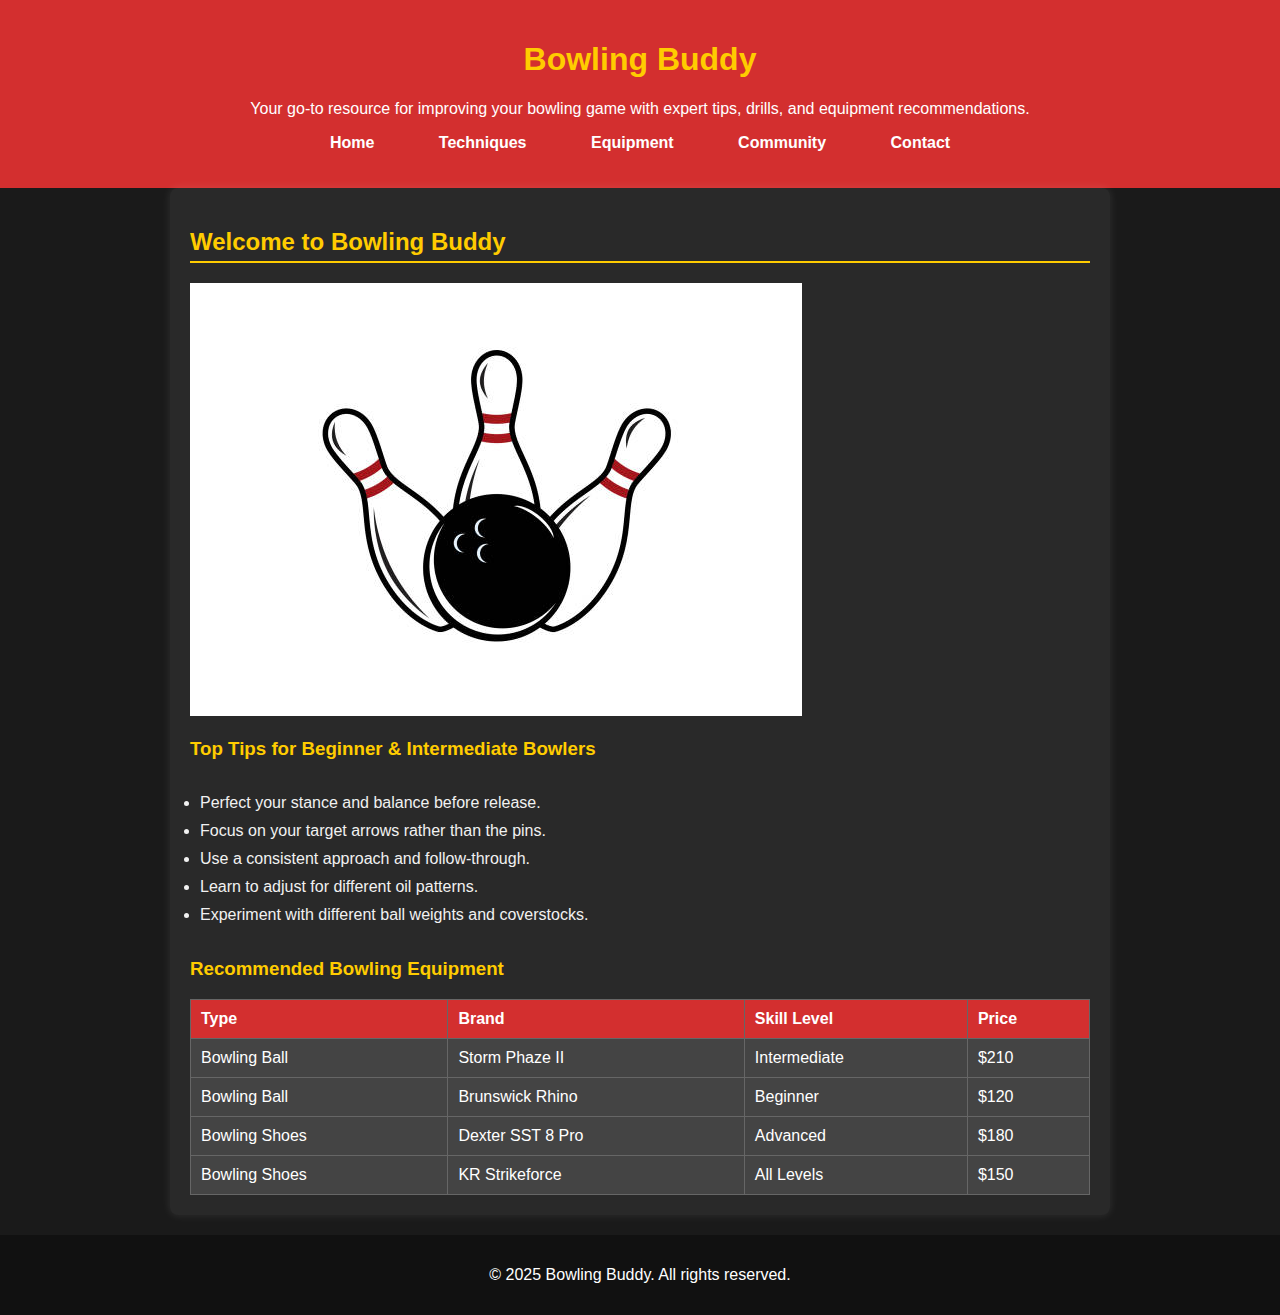
<file: index.html>
<!DOCTYPE html>
<html lang="en">
<head>
    <meta charset="UTF-8">
    <meta name="viewport" content="width=device-width, initial-scale=1.0">
    <link rel="stylesheet" href="styles.css">
    <link rel="icon" href="favicon.ico" type="image/x-icon">
    <title>Bowling Buddy - Improve Your Game</title>
</head>
<body>
    <header>
        <h1>Bowling Buddy</h1>
        <p>Your go-to resource for improving your bowling game with expert tips, drills, and equipment recommendations.</p>
        <nav>
    <ul>
        <li><a href="index.html">Home</a></li>
        <li><a href="techniques.html">Techniques</a></li>
        <li><a href="equipment.html">Equipment</a></li>
        <li><a href="community.html">Community</a></li>
        <li><a href="contact.html">Contact</a></li>
    </ul>
</nav>
    </header>
    
    <main>
        <section>
            <h2>Welcome to Bowling Buddy</h2>
            <img src="bowling-image.jpg" alt="Bowling Scene">
            
            <h3>Top Tips for Beginner & Intermediate Bowlers</h3>
            <ul>
                <li>Perfect your stance and balance before release.</li>
                <li>Focus on your target arrows rather than the pins.</li>
                <li>Use a consistent approach and follow-through.</li>
                <li>Learn to adjust for different oil patterns.</li>
                <li>Experiment with different ball weights and coverstocks.</li>
            </ul>

            <h3>Recommended Bowling Equipment</h3>
            <table>
                <tr>
                    <th>Type</th>
                    <th>Brand</th>
                    <th>Skill Level</th>
                    <th>Price</th>
                </tr>
                <tr>
                    <td>Bowling Ball</td>
                    <td>Storm Phaze II</td>
                    <td>Intermediate</td>
                    <td>$210</td>
                </tr>
                <tr>
                    <td>Bowling Ball</td>
                    <td>Brunswick Rhino</td>
                    <td>Beginner</td>
                    <td>$120</td>
                </tr>
                <tr>
                    <td>Bowling Shoes</td>
                    <td>Dexter SST 8 Pro</td>
                    <td>Advanced</td>
                    <td>$180</td>
                </tr>
                <tr>
                    <td>Bowling Shoes</td>
                    <td>KR Strikeforce</td>
                    <td>All Levels</td>
                    <td>$150</td>
                </tr>
            </table>
        </section>
    </main>

    <footer>
        <p>&copy; 2025 Bowling Buddy. All rights reserved.</p>
    </footer>
</body>
</html>
</file>
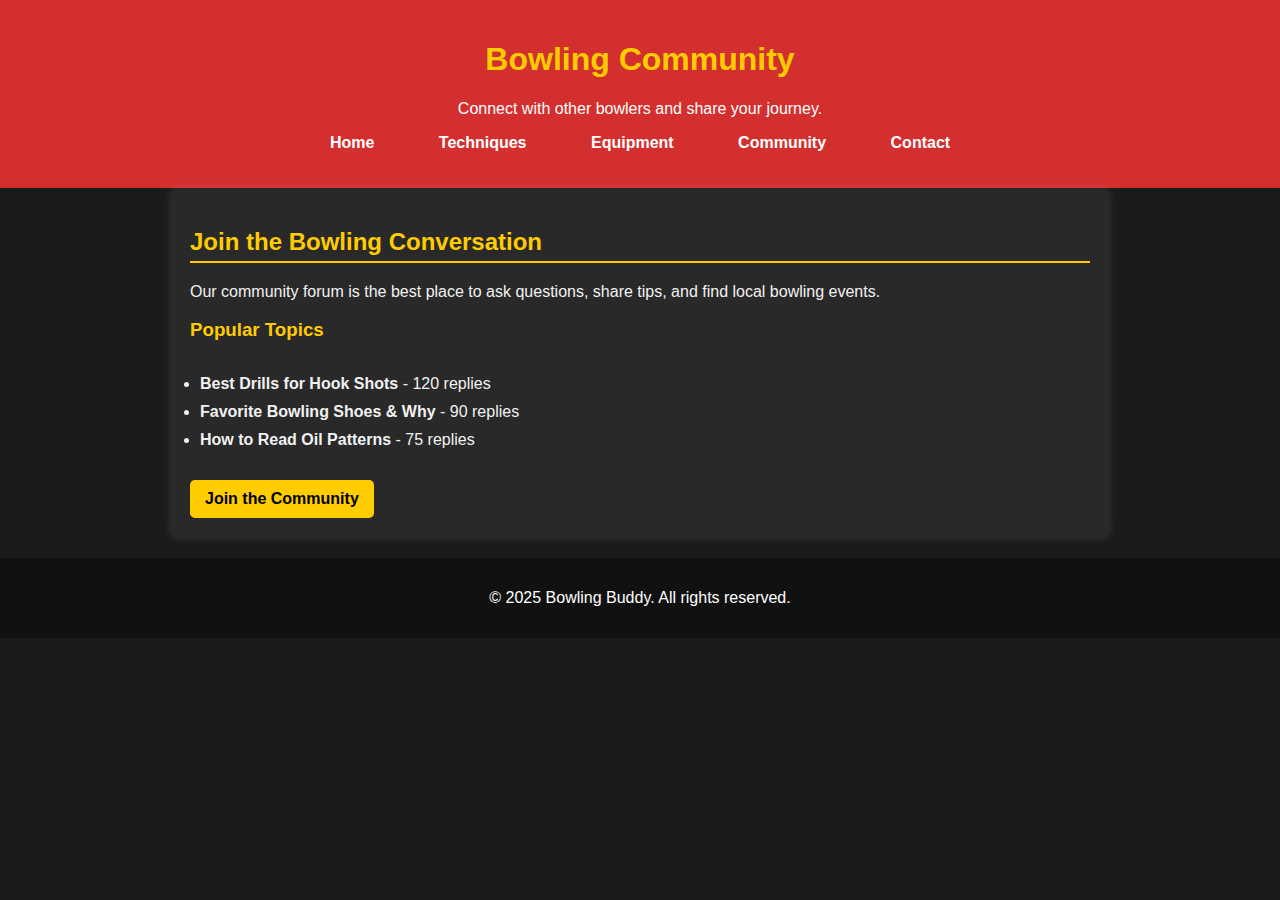
<file: community.html>
<!DOCTYPE html>
<html lang="en">
<head>
    <meta charset="UTF-8">
    <meta name="viewport" content="width=device-width, initial-scale=1.0">
    <link rel="stylesheet" href="styles.css">
    <title>Bowling Community | Bowling Buddy</title>
</head>
<body>
    <header>
        <h1>Bowling Community</h1>
        <p>Connect with other bowlers and share your journey.</p>
        <nav>
    <ul>
        <li><a href="index.html">Home</a></li>
        <li><a href="techniques.html">Techniques</a></li>
        <li><a href="equipment.html">Equipment</a></li>
        <li><a href="community.html">Community</a></li>
        <li><a href="contact.html">Contact</a></li>
    </ul>
</nav>
    </header>

    <main>
        <h2>Join the Bowling Conversation</h2>
        <p>Our community forum is the best place to ask questions, share tips, and find local bowling events.</p>

        <h3>Popular Topics</h3>
        <ul>
            <li><strong>Best Drills for Hook Shots</strong> - 120 replies</li>
            <li><strong>Favorite Bowling Shoes & Why</strong> - 90 replies</li>
            <li><strong>How to Read Oil Patterns</strong> - 75 replies</li>
        </ul>

        <a href="contact.html" class="button">Join the Community</a>
    </main>

    <footer>
        <p>&copy; 2025 Bowling Buddy. All rights reserved.</p>
    </footer>
</body>
</html>
</file>
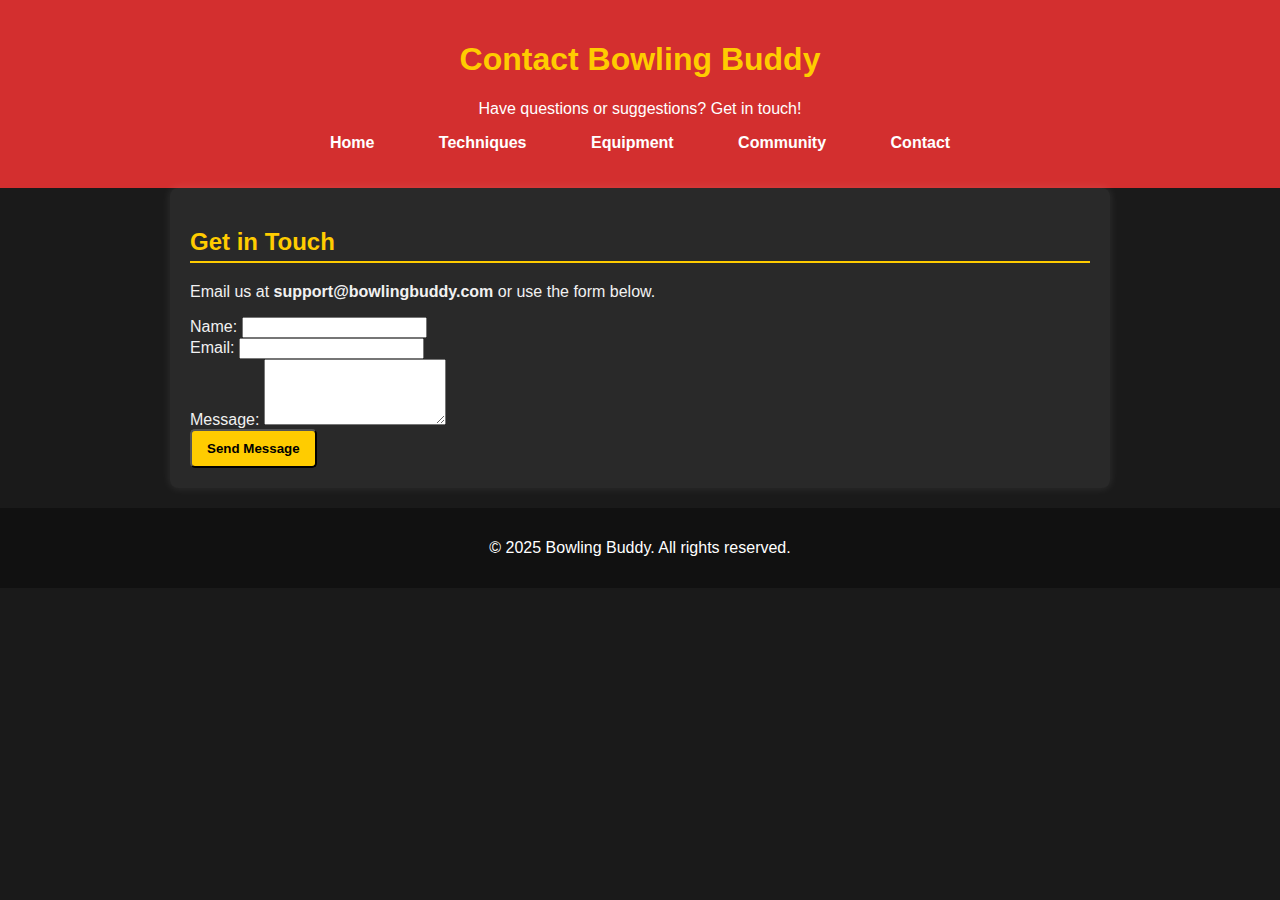
<file: contact.html>
<!DOCTYPE html>
<html lang="en">
<head>
    <meta charset="UTF-8">
    <meta name="viewport" content="width=device-width, initial-scale=1.0">
    <link rel="stylesheet" href="styles.css">
    <title>Contact Us | Bowling Buddy</title>
</head>
<body>
    <header>
        <h1>Contact Bowling Buddy</h1>
        <p>Have questions or suggestions? Get in touch!</p>
        <nav>
    <ul>
        <li><a href="index.html">Home</a></li>
        <li><a href="techniques.html">Techniques</a></li>
        <li><a href="equipment.html">Equipment</a></li>
        <li><a href="community.html">Community</a></li>
        <li><a href="contact.html">Contact</a></li>
    </ul>
</nav>
    </header>

    <main>
        <h2>Get in Touch</h2>
        <p>Email us at <strong>support@bowlingbuddy.com</strong> or use the form below.</p>

        <form>
            <label for="name">Name:</label>
            <input type="text" id="name" name="name" required><br>

            <label for="email">Email:</label>
            <input type="email" id="email" name="email" required><br>

            <label for="message">Message:</label>
            <textarea id="message" name="message" rows="4" required></textarea><br>

            <button type="submit" class="button">Send Message</button>
        </form>
    </main>

    <footer>
        <p>&copy; 2025 Bowling Buddy. All rights reserved.</p>
    </footer>
</body>
</html>
</file>
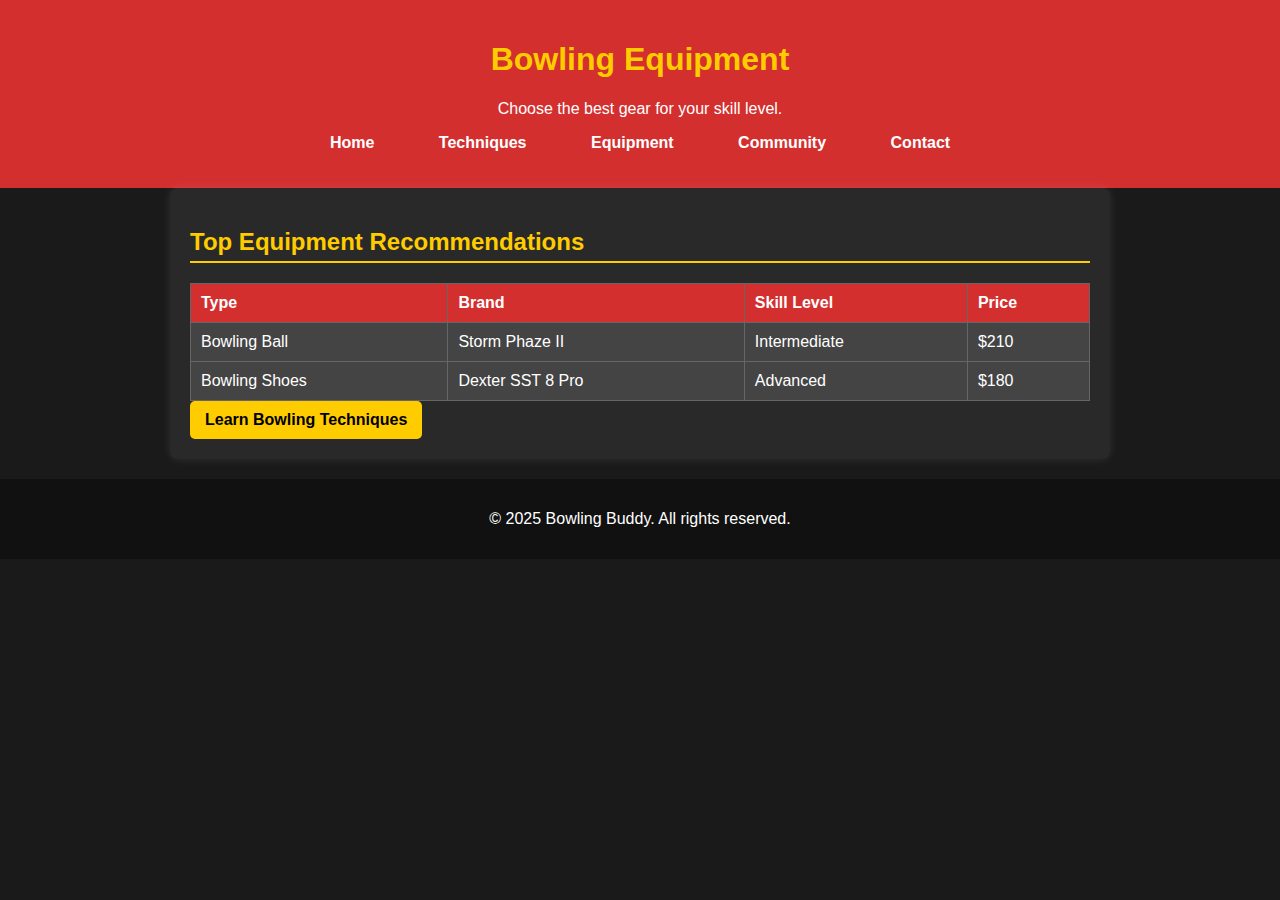
<file: equipment.html>
<!DOCTYPE html>
<html lang="en">
<head>
    <meta charset="UTF-8">
    <meta name="viewport" content="width=device-width, initial-scale=1.0">
    <link rel="stylesheet" href="styles.css">
    <title>Bowling Equipment | Bowling Buddy</title>
</head>
<body>
    <header>
        <h1>Bowling Equipment</h1>
        <p>Choose the best gear for your skill level.</p>
        <nav>
    <ul>
        <li><a href="index.html">Home</a></li>
        <li><a href="techniques.html">Techniques</a></li>
        <li><a href="equipment.html">Equipment</a></li>
        <li><a href="community.html">Community</a></li>
        <li><a href="contact.html">Contact</a></li>
    </ul>
</nav>
    </header>

    <main>
        <h2>Top Equipment Recommendations</h2>
        <table>
            <tr>
                <th>Type</th>
                <th>Brand</th>
                <th>Skill Level</th>
                <th>Price</th>
            </tr>
            <tr>
                <td>Bowling Ball</td>
                <td>Storm Phaze II</td>
                <td>Intermediate</td>
                <td>$210</td>
            </tr>
            <tr>
                <td>Bowling Shoes</td>
                <td>Dexter SST 8 Pro</td>
                <td>Advanced</td>
                <td>$180</td>
            </tr>
        </table>
        
        <a href="techniques.html" class="button">Learn Bowling Techniques</a>
    </main>

    <footer>
        <p>&copy; 2025 Bowling Buddy. All rights reserved.</p>
    </footer>
</body>
</html>
</file>
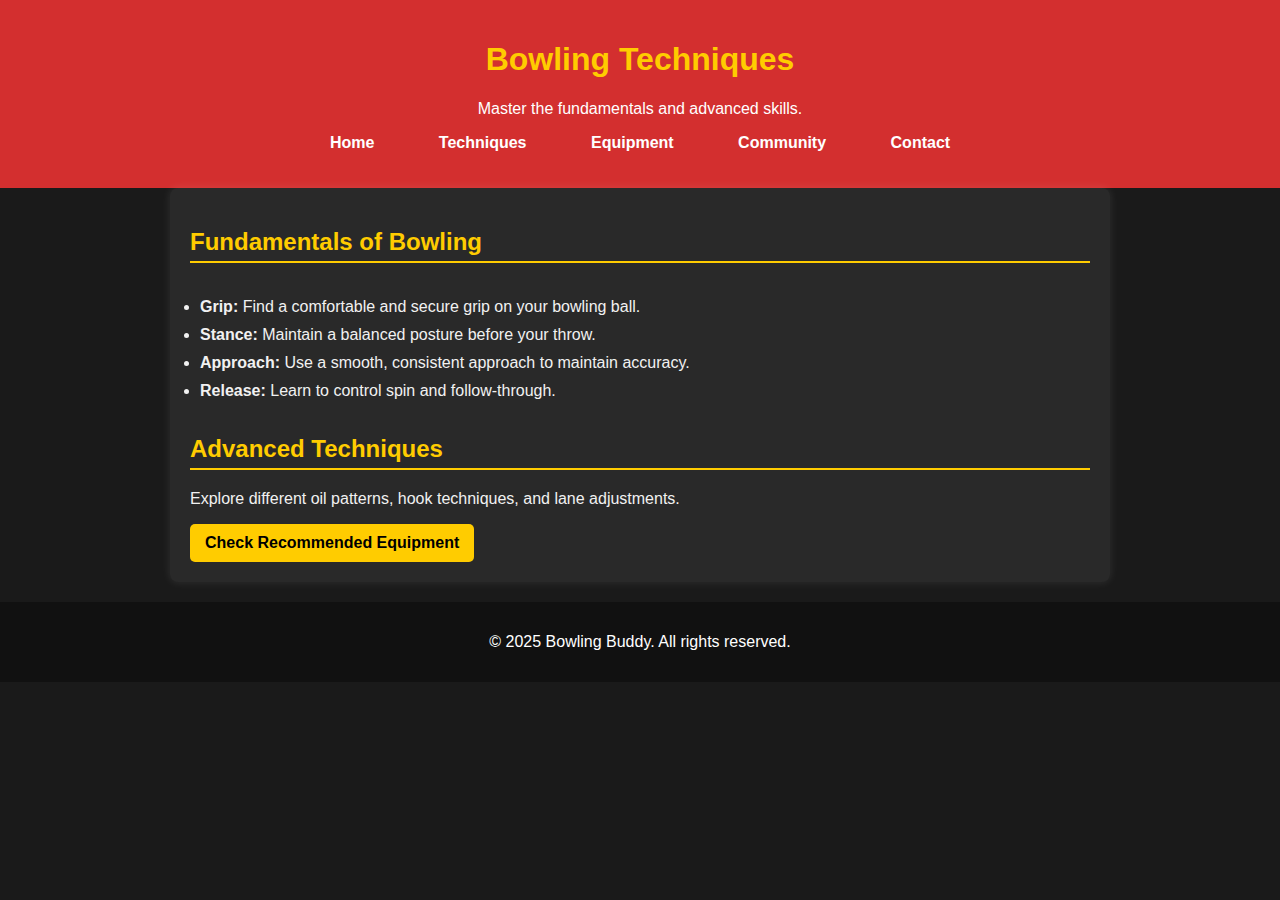
<file: techniques.html>
<!DOCTYPE html>
<html lang="en">
<head>
    <meta charset="UTF-8">
    <meta name="viewport" content="width=device-width, initial-scale=1.0">
    <link rel="stylesheet" href="styles.css">
    <title>Bowling Techniques | Bowling Buddy</title>
</head>
<body>
    <header>
        <h1>Bowling Techniques</h1>
        <p>Master the fundamentals and advanced skills.</p>
        <nav>
    <ul>
        <li><a href="index.html">Home</a></li>
        <li><a href="techniques.html">Techniques</a></li>
        <li><a href="equipment.html">Equipment</a></li>
        <li><a href="community.html">Community</a></li>
        <li><a href="contact.html">Contact</a></li>
    </ul>
</nav>
    </header>

    <main>
        <h2>Fundamentals of Bowling</h2>
        <ul>
            <li><strong>Grip:</strong> Find a comfortable and secure grip on your bowling ball.</li>
            <li><strong>Stance:</strong> Maintain a balanced posture before your throw.</li>
            <li><strong>Approach:</strong> Use a smooth, consistent approach to maintain accuracy.</li>
            <li><strong>Release:</strong> Learn to control spin and follow-through.</li>
        </ul>
        
        <h2>Advanced Techniques</h2>
        <p>Explore different oil patterns, hook techniques, and lane adjustments.</p>
        
        <a href="equipment.html" class="button">Check Recommended Equipment</a>
    </main>

    <footer>
        <p>&copy; 2025 Bowling Buddy. All rights reserved.</p>
    </footer>
</body>
</html>
</file>
<file: styles.css>
/* Styling for Bowling Buddy */

body {
    font-family: 'Arial', sans-serif;
    background-color: #1a1a1a; /* Dark background for contrast */
    color: #f1f1f1;
    margin: 0;
    padding: 0;
}

header {
    background-color: #d32f2f; /* Bowling red */
    color: white;
    text-align: center;
    padding: 20px;
}

nav ul {
    list-style-type: none;
    padding: 0;
    text-align: center;
}

nav ul li {
    display: inline;
    margin: 0 15px;
}

nav a {
    color: white;
    text-decoration: none;
    font-weight: bold;
    padding: 10px 15px;
    transition: 0.3s;
}

nav a:hover {
    background-color: white;
    color: #d32f2f;
    border-radius: 5px;
}

/* Main Content */
main {
    padding: 20px;
    max-width: 900px;
    margin: auto;
    background-color: #292929;
    border-radius: 8px;
    box-shadow: 0 0 10px rgba(255, 255, 255, 0.1);
}

h1, h2, h3 {
    color: #ffcc00; /* Bowling gold */
}

h2 {
    border-bottom: 2px solid #ffcc00;
    padding-bottom: 5px;
}

ul {
    padding: 10px;
}

ul li {
    padding: 5px 0;
}

/* Table Styling */
table {
    width: 100%;
    border-collapse: collapse;
    margin-top: 15px;
    background-color: #444;
    color: white;
}

table, th, td {
    border: 1px solid #666;
}

th, td {
    padding: 10px;
    text-align: left;
}

th {
    background-color: #d32f2f;
}

/* Footer */
footer {
    text-align: center;
    background-color: #111;
    color: white;
    padding: 15px;
    margin-top: 20px;
}

/* Button Styles */
.button {
    display: inline-block;
    background-color: #ffcc00;
    color: black;
    padding: 10px 15px;
    text-decoration: none;
    font-weight: bold;
    border-radius: 5px;
    transition: 0.3s;
}

.button:hover {
    background-color: #d32f2f;
    color: white;
}
</file>
